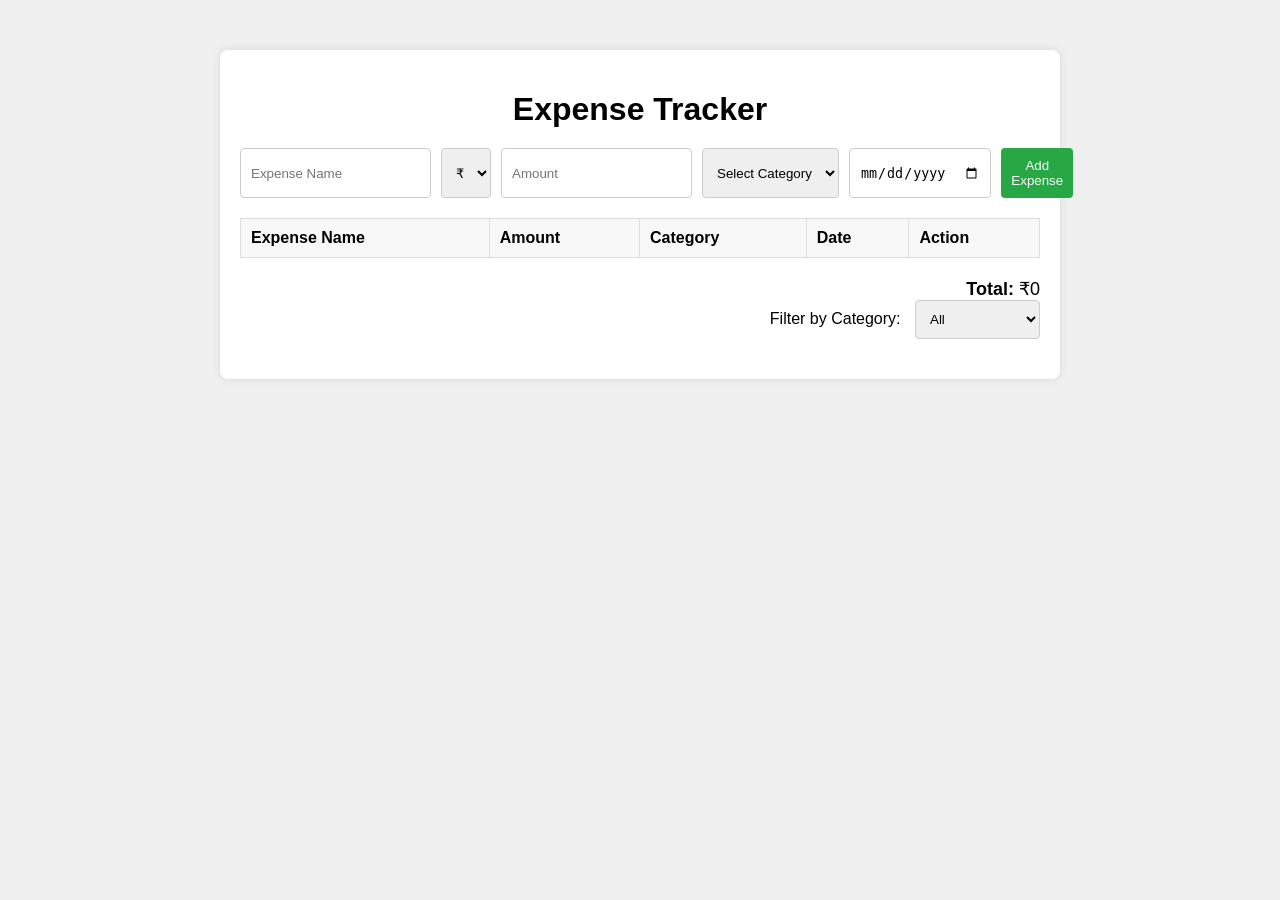
<file: index.html>
<!DOCTYPE html>
<html>

<head>
    <title>Expense Tracker</title>
    <link rel="stylesheet" type="text/css" href="style.css" />
</head>

<body>
    <div class="container">
        <h1>Expense Tracker</h1>
     

        <form id="expense-form">
            <input type="text" id="expense-name" placeholder="Expense Name" required />
            <select id="currency">
  <option value="₹">₹</option>
  <option value="$">$</option>
  <option value="€">€</option>
</select>

            <input type="number" id="expense-amount" placeholder="Amount" required />
            <select id="expense-category" required>
                <option value="" disabled selected>Select Category</option>
                <option value="Food">Food</option>
                <option value="Transport">Transport</option>
                <option value="Entertainment">Entertainment</option>
                <option value="Other">Other</option>
            </select>
            <input type="date" id="expense-date" required />
            <button type="submit">Add Expense</button>
        </form>
        <div class="expense-table">
            <table>
                <thead>
                    <tr>
                        <th>Expense Name</th>
                        <th>Amount</th>
                        <th>Category</th>
                        <th>Date</th>
                        <th>Action</th>
                    </tr>
                </thead>
                <tbody id="expense-list"></tbody>
            </table>
         
    <div class="total-amount">
    <strong>Total:</strong> <span id="currency-symbol">₹</span><span id="total-amount">0</span>
</div>


        </div>
        <div class="filter">
            <label for="filter-category">Filter by Category:</label>
            <select id="filter-category">
                <option value="All">All</option>
                <option value="Food">Food</option>
                <option value="Transport">Transport</option>
                <option value="Entertainment">Entertainment</option>
                <option value="Other">Other</option>
            </select>
        </div>
    </div>
    <script src="script.js"></script>
</body>

</html>
</file>
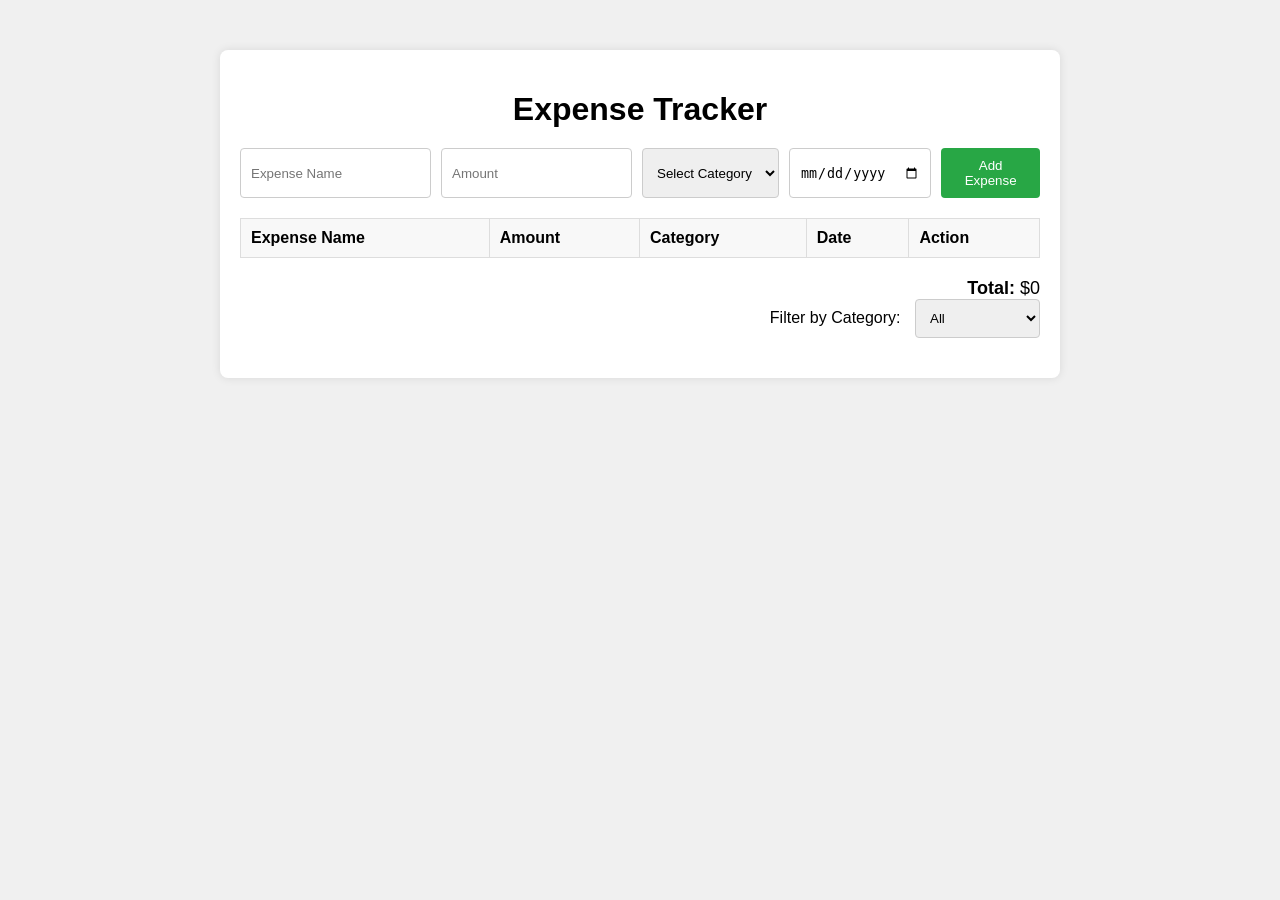
<file: expense.html>
<!DOCTYPE html>
<html>

<head>
    <title>Expense Tracker</title>
    <link rel="stylesheet" type="text/css" href="style.css" />
</head>

<body>
    <div class="container">
        <h1>Expense Tracker</h1>
        <form id="expense-form">
            <input type="text" id="expense-name" placeholder="Expense Name" required />
            <input type="number" id="expense-amount" placeholder="Amount" required />
            <select id="expense-category" required>
                <option value="" disabled selected>Select Category</option>
                <option value="Food">Food</option>
                <option value="Transport">Transport</option>
                <option value="Entertainment">Entertainment</option>
                <option value="Other">Other</option>
            </select>
            <input type="date" id="expense-date" required />
            <button type="submit">Add Expense</button>
        </form>
        <div class="expense-table">
            <table>
                <thead>
                    <tr>
                        <th>Expense Name</th>
                        <th>Amount</th>
                        <th>Category</th>
                        <th>Date</th>
                        <th>Action</th>
                    </tr>
                </thead>
                <tbody id="expense-list"></tbody>
            </table>
            <div class="total-amount">
                <strong>Total:</strong> $<span id="total-amount">0</span>
            </div>
        </div>
        <div class="filter">
            <label for="filter-category">Filter by Category:</label>
            <select id="filter-category">
                <option value="All">All</option>
                <option value="Food">Food</option>
                <option value="Transport">Transport</option>
                <option value="Entertainment">Entertainment</option>
                <option value="Other">Other</option>
            </select>
        </div>
    </div>
    <script src="script.js"></script>
</body>

</html>
</file>
<file: style.css>
/* style.css */
body {
    font-family: Arial, sans-serif;
    background-color: #f0f0f0;
    margin: 0;
    padding: 0;
}

.container {
    max-width: 800px;
    margin: 50px auto;
    padding: 20px;
    background-color: #fff;
    box-shadow: 0 0 10px rgba(0, 0, 0, 0.1);
    border-radius: 8px;
}

h1 {
    text-align: center;
    margin-bottom: 20px;
}

form {
    display: flex;
    gap: 10px;
    margin-bottom: 20px;
}

form input, form select, form button {
    padding: 10px;
    border: 1px solid #ccc;
    border-radius: 4px;
}

form button {
    background-color: #28a745;
    color: white;
    border: none;
    cursor: pointer;
}

form button:hover {
    background-color: #218838;
}

.expense-table table {
    width: 100%;
    border-collapse: collapse;
    margin-bottom: 20px;
}

.expense-table th, .expense-table td {
    padding: 10px;
    border: 1px solid #ddd;
    text-align: left;
}

.expense-table th {
    background-color: #f8f8f8;
}

.total-amount {
    text-align: right;
    font-size: 18px;
}

.filter {
    margin-bottom: 20px;
    text-align: right;
}

.filter label {
    margin-right: 10px;
}

.filter select {
    padding: 10px;
    border: 1px solid #ccc;
    border-radius: 4px;
}
</file>
